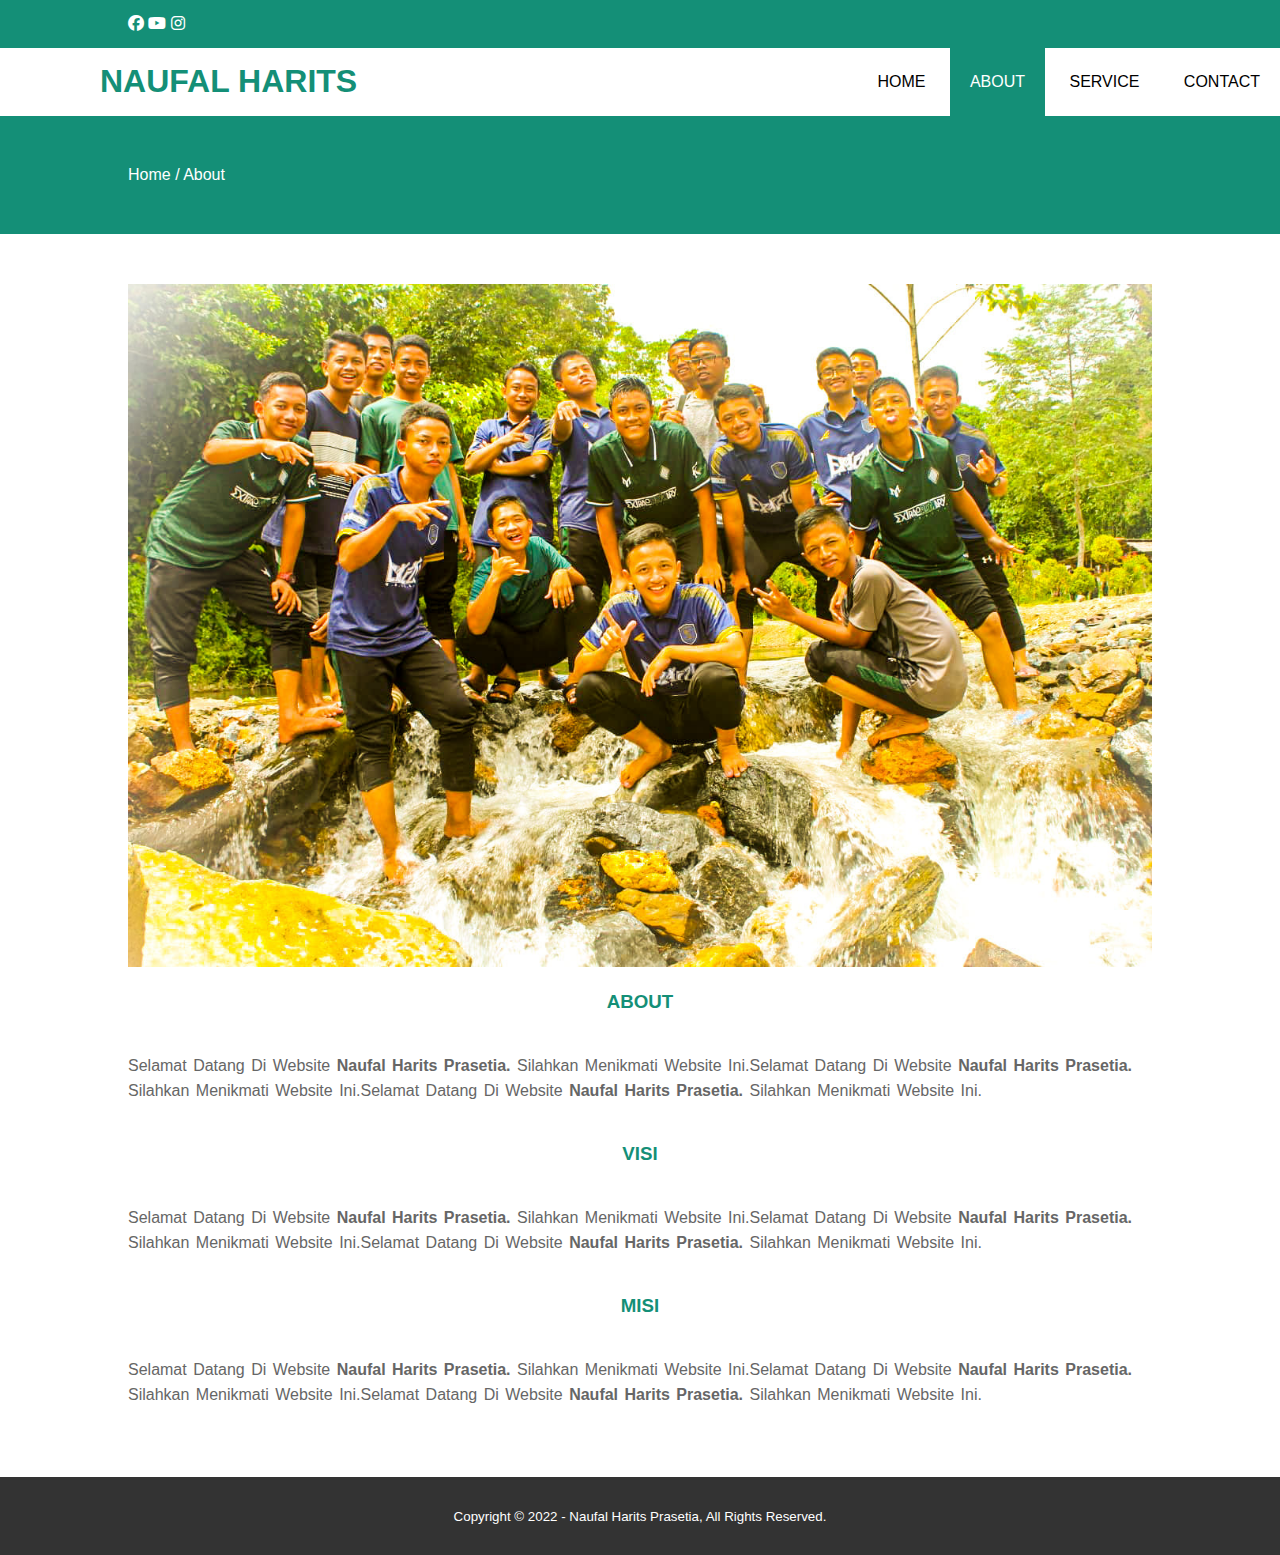
<file: about.html>
<!DOCTYPE html>
<html>
<head>
	<meta charset="utf-8">
	<meta name="viewport" content="width=device-width, initial-scale=1">
	<title>NAUFAL HARITS</title>
	<link href="stylesheet.css" rel="stylesheet">
	<link rel="stylesheet" type="text/css" href="https://cdnjs.cloudflare.com/ajax/libs/font-awesome/6.1.1/css/all.min.css">
	<script src="https://code.jquery.com/jquery-3.6.0.min.js" integrity="sha256-/xUj+3OJU5yExlq6GSYGSHk7tPXikynS7ogEvDej/m4=" crossorigin="anonymous"></script>
</head>
<body>
	<!-- loader -->
	<div class="bg-loader">
		<div class="loader"></div>		
	</div>

	<!-- header -->
	<div class="medsos">
		<div class="container">
			<ul>
				<li><a href="#"><i class="fa-brands fa-facebook"></i></a></li>
				<li><a href="#"><i class="fa-brands fa-youtube"></i></a></li>
				<li><a href="#"><i class="fa-brands fa-instagram"></i></a></li>
			</ul>
		</div>
	</div>
	<header>
		<h1><a href="index.html">NAUFAL HARITS</a></h1>
		<ul>
			<li><a href="index.html">HOME</a></li>
			<li class="active"><a href="about.html">ABOUT</a></li>
			<li><a href="service.html">SERVICE</a></li>
			<li><a href="contact.html">CONTACT</a></li>
		</ul>
	</header>

	<!--label-->
	<section class="label">
		<div class="container">
			<p>Home / About</p>
		</div>
	</section>



	<!--about-->
	<section class="about">
		<div class="container">
			<img src="ME.jpg" width="100%">
			<h3>ABOUT</h3>
			<p>Selamat Datang Di Website<strong> Naufal Harits Prasetia.</strong> Silahkan Menikmati Website Ini.Selamat Datang Di Website<strong> Naufal Harits Prasetia.</strong> Silahkan Menikmati Website Ini.Selamat Datang Di Website<strong> Naufal Harits Prasetia.</strong> Silahkan Menikmati Website Ini.</p>
			<h3>VISI</h3>
			<p>Selamat Datang Di Website<strong> Naufal Harits Prasetia.</strong> Silahkan Menikmati Website Ini.Selamat Datang Di Website<strong> Naufal Harits Prasetia.</strong> Silahkan Menikmati Website Ini.Selamat Datang Di Website<strong> Naufal Harits Prasetia.</strong> Silahkan Menikmati Website Ini.</p>
			<h3>MISI</h3>
			<p>Selamat Datang Di Website<strong> Naufal Harits Prasetia.</strong> Silahkan Menikmati Website Ini.Selamat Datang Di Website<strong> Naufal Harits Prasetia.</strong> Silahkan Menikmati Website Ini.Selamat Datang Di Website<strong> Naufal Harits Prasetia.</strong> Silahkan Menikmati Website Ini.</p>
		</div>
	</section>

	<!-- service -->
	

	<!-- footer -->
	<footer>
		<div class="container">
			<small>Copyright &copy; 2022 - Naufal Harits Prasetia, All Rights Reserved.</small>
		</div>
	</footer>

	<script type="text/javascript">
		$(document).ready(function(){
			$(".bg-loader").hide();
		})
	</script>

</body>
</html>
</file>
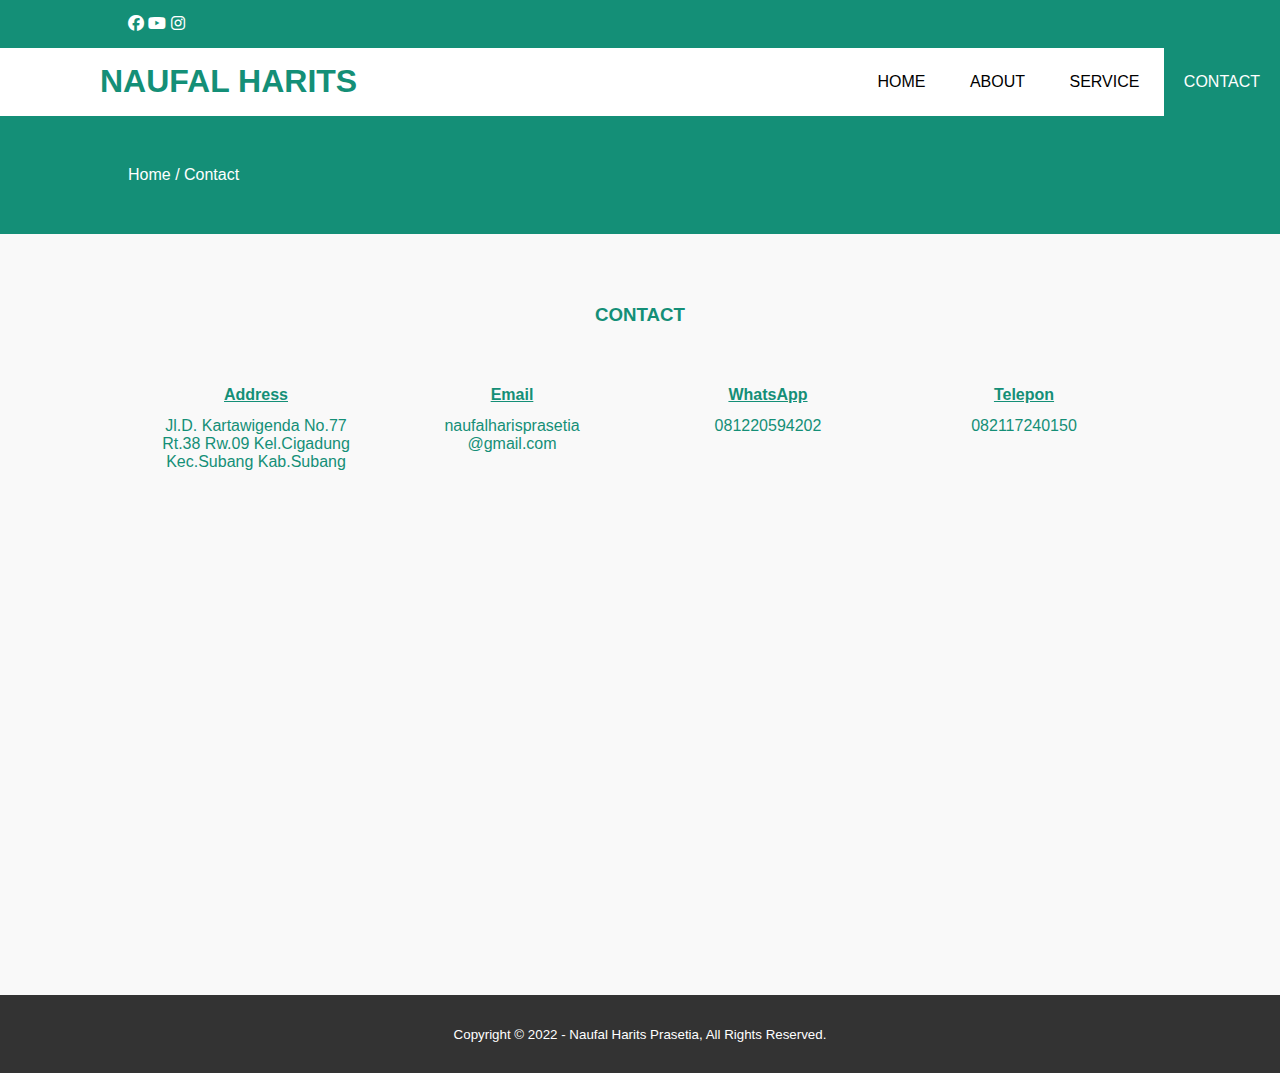
<file: contact.html>
<!DOCTYPE html>
<html>
<head>
	<meta charset="utf-8">
	<meta name="viewport" content="width=device-width, initial-scale=1">
	<title>NAUFAL HARITS</title>
	<link href="stylesheet.css" rel="stylesheet">
	<link rel="stylesheet" type="text/css" href="https://cdnjs.cloudflare.com/ajax/libs/font-awesome/6.1.1/css/all.min.css">
	<script src="https://code.jquery.com/jquery-3.6.0.min.js" integrity="sha256-/xUj+3OJU5yExlq6GSYGSHk7tPXikynS7ogEvDej/m4=" crossorigin="anonymous"></script>
</head>
<body>
	<!-- loader -->
	<div class="bg-loader">
		<div class="loader"></div>		
	</div>

	<!-- header -->
	<div class="medsos">
		<div class="container">
			<ul>
				<li><a href="#"><i class="fa-brands fa-facebook"></i></a></li>
				<li><a href="#"><i class="fa-brands fa-youtube"></i></a></li>
				<li><a href="#"><i class="fa-brands fa-instagram"></i></a></li>
			</ul>
		</div>
	</div>
	<header>
		<h1><a href="index.html">NAUFAL HARITS</a></h1>
		<ul>
			<li><a href="index.html">HOME</a></li>
			<li><a href="about.html">ABOUT</a></li>
			<li><a href="service.html">SERVICE</a></li>
			<li class="active"><a href="contact.html">CONTACT</a></li>
		</ul>
	</header>

	<!--label-->
	<section class="label">
		<div class="container">
			<p>Home / Contact</p>
		</div>
	</section>

	<!-- service -->
	<section class="service">
		<div class="container">
			<h3>CONTACT</h3>
			<div class="kontak">
				<div class="col-4">
					<h4>Address</h4>
					<p>Jl.D. Kartawigenda No.77 Rt.38 Rw.09 Kel.Cigadung Kec.Subang Kab.Subang</p>
				</div>
				<div class="col-4">
					<h4>Email</h4>
					<p>naufalharisprasetia
					@gmail.com</p>
				</div>
				<div class="col-4">
					<h4>WhatsApp</h4>
					<p>081220594202</p>
				</div>
				<div class="col-4">
					<h4>Telepon</h4>
					<p>082117240150</p>
				</div>
			</div>
			<iframe src="https://www.google.com/maps/embed?pb=!1m18!1m12!1m3!1d3963.674983113612!2d107.75933099999999!3d-6.5626465000000005!2m3!1f0!2f0!3f0!3m2!1i1024!2i768!4f13.1!3m3!1m2!1s0x2e693dacf9a5d2a9%3A0x9604e32c100e5aea!2sIdola%20Stiker!5e0!3m2!1sid!2sid!4v1655687411518!5m2!1sid!2sid" width="100%" height="450" style="border:0;" allowfullscreen="" loading="lazy" referrerpolicy="no-referrer-when-downgrade"></iframe>
			
		</div>
		
	</section>

	<!-- footer -->
	<footer>
		<div class="container">
			<small>Copyright &copy; 2022 - Naufal Harits Prasetia, All Rights Reserved.</small>
		</div>
	</footer>

	<script type="text/javascript">
		$(document).ready(function(){
			$(".bg-loader").hide();
		})
	</script>

</body>
</html>
</file>
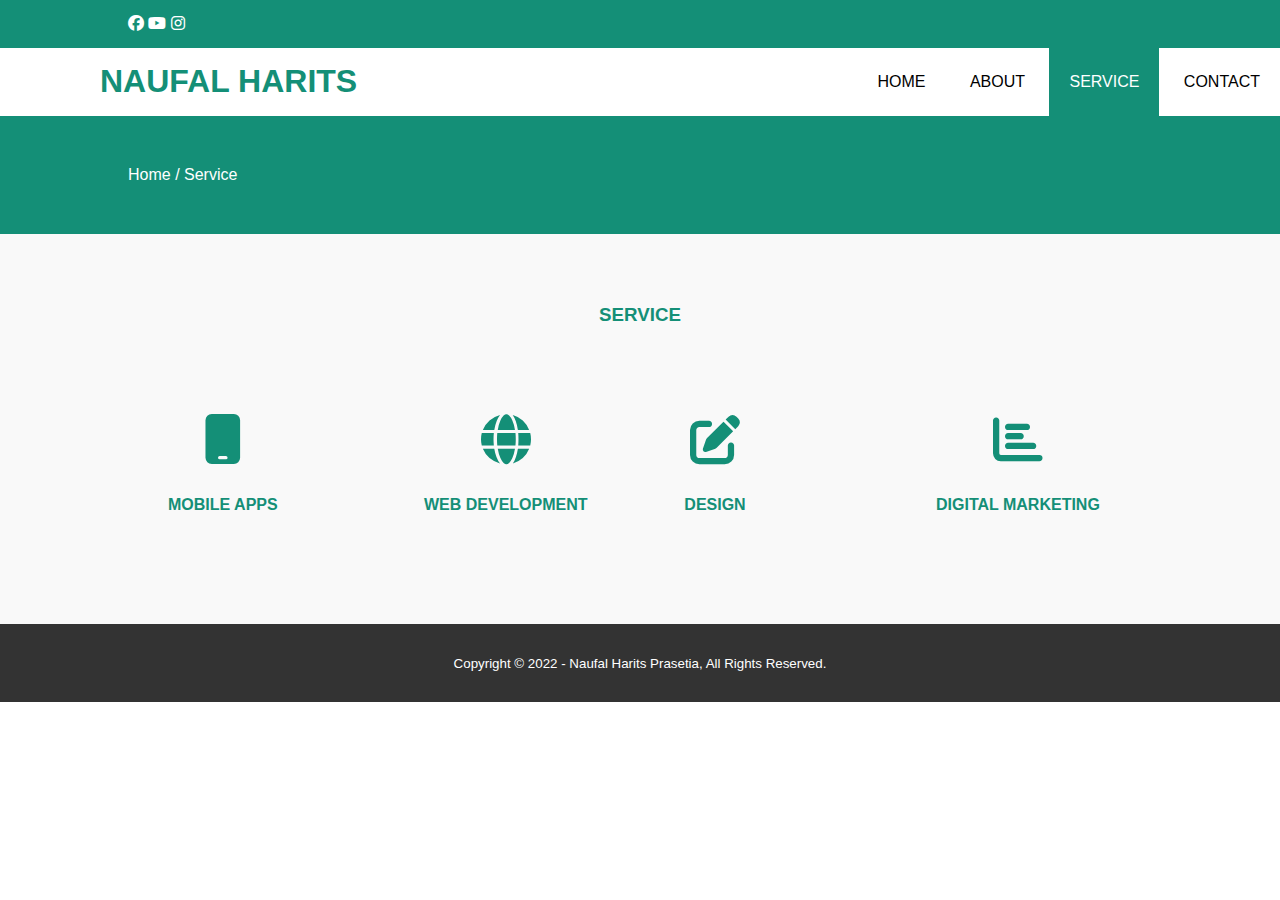
<file: service.html>
<!DOCTYPE html>
<html>
<head>
	<meta charset="utf-8">
	<meta name="viewport" content="width=device-width, initial-scale=1">
	<title>NAUFAL HARITS</title>
	<link href="stylesheet.css" rel="stylesheet">
	<link rel="stylesheet" type="text/css" href="https://cdnjs.cloudflare.com/ajax/libs/font-awesome/6.1.1/css/all.min.css">
	<script src="https://code.jquery.com/jquery-3.6.0.min.js" integrity="sha256-/xUj+3OJU5yExlq6GSYGSHk7tPXikynS7ogEvDej/m4=" crossorigin="anonymous"></script>
</head>
<body>
	<!-- loader -->
	<div class="bg-loader">
		<div class="loader"></div>		
	</div>

	<!-- header -->
	<div class="medsos">
		<div class="container">
			<ul>
				<li><a href="#"><i class="fa-brands fa-facebook"></i></a></li>
				<li><a href="#"><i class="fa-brands fa-youtube"></i></a></li>
				<li><a href="#"><i class="fa-brands fa-instagram"></i></a></li>
			</ul>
		</div>
	</div>
	<header>
		<h1><a href="index.html">NAUFAL HARITS</a></h1>
		<ul>
			<li><a href="index.html">HOME</a></li>
			<li><a href="about.html">ABOUT</a></li>
			<li class="active"><a href="service.html">SERVICE</a></li>
			<li><a href="contact.html">CONTACT</a></li>
		</ul>
	</header>

	<!--label-->
	<section class="label">
		<div class="container">
			<p>Home / Service</p>
		</div>
	</section>

	<!-- service -->
	<section class="service">
		<div class="container">
			<h3>SERVICE</h3>
			<div class="box">
				<div class="col-4">
					<div class="icon"><i class="fas fa-mobile"></i></div>
					<h4>MOBILE APPS</h4>
				</div>
			</div>
			<div class="box">
				<div class="col-4">
					<div class="icon"><i class="fas fa-globe"></i></div>
					<h4>WEB DEVELOPMENT</h4>
				</div>
			</div>
			<div class="box">
				<div class="col-4">
					<div class="icon"><i class="fas fa-edit"></i></div>
					<h4>DESIGN</h4>
				</div>
			</div>
			<div class="box">
				<div class="col-4">
					<div class="icon"><i class="fas fa-chart-bar"></i></div>
					<h4>DIGITAL MARKETING</h4>
				</div>
			</div>

		</div>
		
	</section>

	<!-- footer -->
	<footer>
		<div class="container">
			<small>Copyright &copy; 2022 - Naufal Harits Prasetia, All Rights Reserved.</small>
		</div>
	</footer>

	<script type="text/javascript">
		$(document).ready(function(){
			$(".bg-loader").hide();
		})
	</script>

</body>
</html>
</file>
<file: stylesheet.css>
* {
	padding:0;
	margin:0;
	font-family: sans-serif;
}
a {
	color: inherit;
	text-decoration: none;
}
.medsos {
	padding: 15px 0;
	background-color: #148F77;
}

.medsos ul li {
	display: inline-block;
	color:#fff;
} 
.container {
	width:80%;
	margin:0 auto;
	
}
.container:after {
	content:'';
	display: block;
	clear: both; 
}
header {
} 
header h1 {
	float: left ;
	padding-left: 100px;  
	padding-top: 15px;
	color: #148F77;
}
header ul {
	float:right;
} 
header ul li {
	display: inline-block;
} 
header ul li a {
	padding: 25px 20px;
	display: inline-block;
}
header ul li a:hover {
	background-color: #148F77;
	color: #fff;
}
.active {
	background-color: #148F77;
	color: #fff;
}
.banner {
	height: 60vh;
	background-image: url('img/wkwk.jpg');
	background-size: cover;
	position: relative;
	display: flex;
	justify-content: center;
	align-items: center;
	width: 100%;

}

.banner:after {
	content: '';
	display: block;
	position: absolute;
	top: 0;
	left: 0;
	right: 0;
	bottom: 0;
	background-color: rgba(20, 143, 119, .6);

}
.banner h2 {
	color: #fff;
	z-index: 1;
	padding: 20px 25px;
	border: 3px solid #fff;
}
section {
	padding: 50px 0;
}
section h3 {
	text-align: center;
	padding: 20px 0;
	color: #148F77;
	margin-bottom: 20px;
}
.about p {
	color: #666;
	word-spacing: 2px;
	line-height: 25px;
	margin-bottom: 20px;

}
.service {
	background-color: #f9f9f9;
}
.box {
	color: #148F77;
	float: left;
	text-align: center;
	box-sizing: border-box;
	padding: 20px;
	width: 25%;

}
.box:after {
	content: '';
	display: block;
	clear: both;
}
.box .col-4 {
	width: 25%;
	padding: 20px;
	box-sizing: border-box;
	text-align: center;
	float: left;
	inline-size: fit-content;
}
.icon {
	width: 70px;
	height: 70px;
	border-radius: 50%;
	text-align: center;
	line-height: 70px;
	font-size: 50px;
	margin: 0 auto;
}
.box .col-4 h4 {
	margin: 20px 0;

}
footer {
	padding: 30px 0;
	background-color: #333;
	color: #fff;
	text-align: center;
}
.bg-loader {
	background-color: #eee;
	position: fixed;
	top: 0;
	left: 0;
	right: 0;
	bottom: 0;
	z-index: 9999;
	display: flex;
	justify-content: center;
	align-items: center;

}
.bg-loader .loader {
	width: 100px;
	height: 100px;
	border: 3px solid #fff;
	border-radius: 50%;
	border-top-color: #148F77;
	border-right-color: #148F77;
	border-bottom-color: #148F77;
	animation: puterin .7s linear infinite;
}
@keyframes puterin {
	100% {
		transform: rotate(360deg);
	}
}

.label {
	background-color: #148F77;
	color: #fff;
	clear: both;
}
.kontak .col-4 {
    width: 25%;
    float: left;
    color: #148F77;
    padding: 20px;
    box-sizing: border-box;
    text-align: center;
}
.kontak .col-4 h4 {
	margin-bottom: 13px;
	text-decoration: underline;
}
</file>
